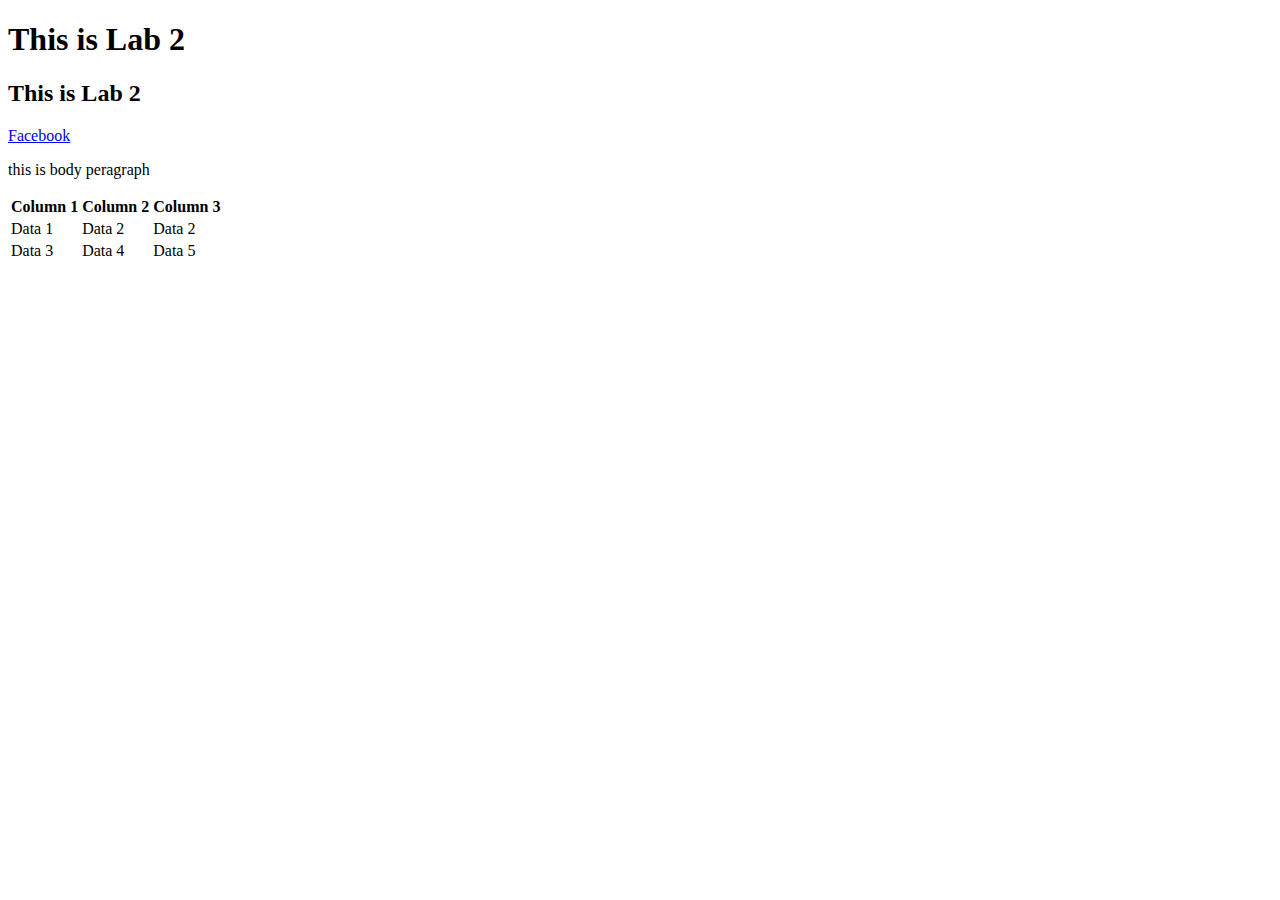
<file: lab2/index.html>
<!DOCTYPE html>
<html>
    <head>
        <meta charset="UTF-8">
        <meta name="description" content="Practice for Lab 2">
        <title>Lab 2</title>
    </head>

    <body>
        <h1>This is Lab 2 </h1>
        <h2>This is Lab 2</h2>
        <a href="www.facebook.com">Facebook</a>
        <p>
            this is body peragraph
        </p>

        <table>

            <tr>
                <th>Column 1</th>
                <th>Column 2</th>
                <th>Column 3</th>
            </tr>

            <tr>
                <td>Data 1</td>
                <td>Data 2</td>
                <td>Data 2</td>
            </tr>

            <tr>
                <td> Data 3</td>
                <td>Data 4</td>
                <td>Data 5</td>
            </tr>
        </table>
    </body>
</html>
</file>
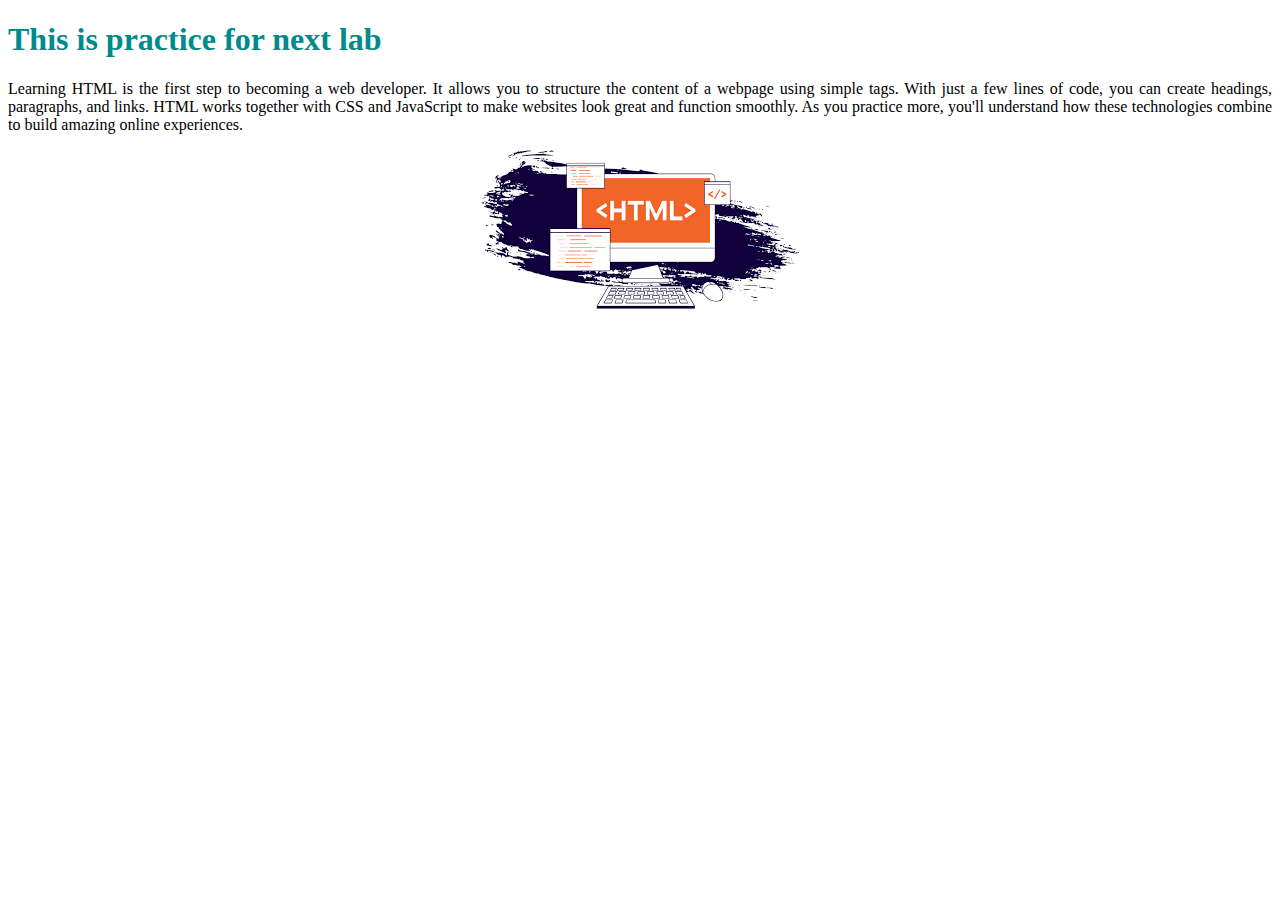
<file: practice01/index.html>
<!DOCTYPE html>
<html lang="en">
<head>
    <meta charset="UTF-8">
    <meta name="viewport" content="width=device-width, initial-scale=1.0">
    <title>Practice01</title>
    <link rel="stylesheet" href="sytle.css"></link>
</head>
<body>
    <h1>This is practice for next lab</h1>

    <p>Learning HTML is the first step to becoming a web developer. 
       It allows you to structure the content of a webpage using simple tags. 
       With just a few lines of code, you can create headings, paragraphs, and links. 
       HTML works together with CSS and JavaScript to make websites look great and function smoothly. 
       As you practice more, you'll understand how these technologies combine to build amazing online experiences.</p>

       <div class="center">
        <img src="images.png" alt="images">
       </div>
</body>
</html>
</file>
<file: practice01/sytle.css>
h1
{
    color: darkcyan;
}

p
{
    text-align: justify;
}
.center
{
    text-align: center;
}
</file>
